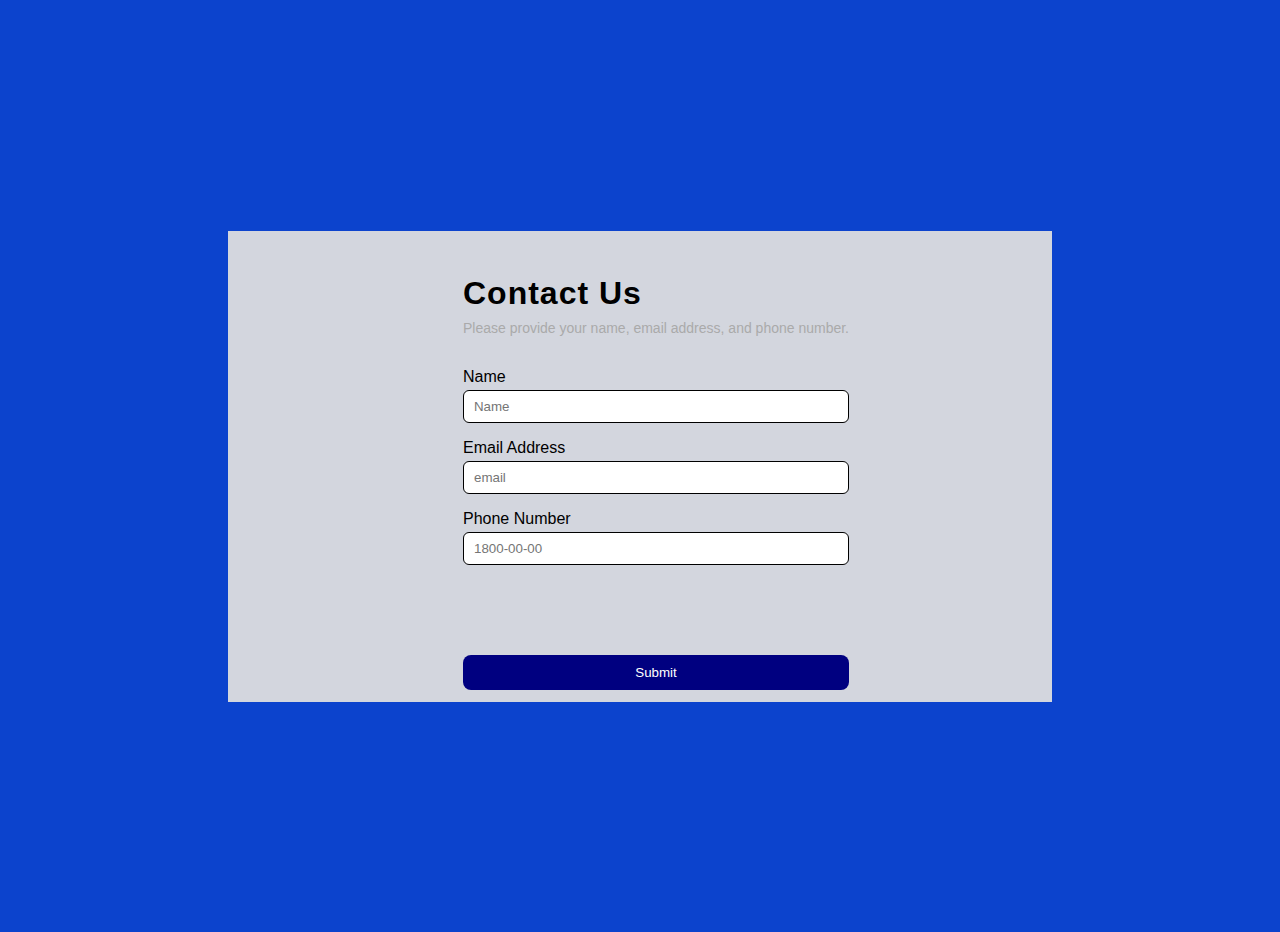
<file: contact-us.html>
<!DOCTYPE html>
<html lang="en">
  <head>
    <meta charset="UTF-8" />
    <meta name="viewport" content="width=device-width, initial-scale=1.0" />
    <title>Contact Us</title>
    <link rel="stylesheet" href="./style-2.css" />
  </head> 

  <body>
  
    <main>
      <aside>
        
            <div>
        
      </aside>
      <section>
        <h1>Contact Us</h1>
        <h2>Please provide your name, email address, and phone number.</h2>
        <form action="">
          <label for="name">Name</label>
          <input type="text" name="name" placeholder="Name" />

          <label for="email">Email Address</label
          ><input type="email" name="email" placeholder="email" />

          <label for="phone">Phone Number</label>
          <input type="tel" name="phone" placeholder="1800-00-00" />

          <button>Submit</button>
        </form>
      </section>
    </main>
  </body>
</html>
</file>
<file: style-2.css>
* {
    margin: 0;
    padding: 0;
    box-sizing: content-box;

  }
  
  html {
    font-family: 'Gill Sans', 'Gill Sans MT', Calibri, 'Trebuchet MS', sans-serif;
  }
  
  body {
    background-color: #0c43cd;
    display: flex;
    justify-content: space-around;
    align-items: center;
    min-height: 100vh; 
    padding: 16px;
  }
  
  main {
    display: flex;
    background-color: #d3d6de;
    max-width: 800px;
    width: 100%;
    margin: 0 auto;
    border-radius: 15;

    padding: 12px;
    gap: 32px;
    justify-content: space-between;
  }
  
  aside {
    background-color: #473fff;
    color: #ffffff;
    border-radius: 8px;
    overflow-y: clip;
  }
  
  ol {
    --spacing: 64px;
    list-style-type: none;
    padding: calc(var(--spacing) / 2) var(--spacing) 0 var(--spacing);
    margin: 0 auto;
    max-width: 200px;
  }
  
  li {
    position: relative;
    counter-increment: li;
  }
  
  li::before {
    content: counter(li);
    text-align: center;
    width: 24px;
    aspect-ratio: 1 / 1;
    border-radius: 50%;
    border: 1px solid #0a20af;
    position: absolute;
    left: -40px;
    top: 50%;
    transform: translateY(-50%);
    line-height: 1.4;
  }
  
  li:first-of-type::before {
 
    color: black;
    background-color: rgb(169, 169, 252);
    border-color: rgb(169, 169, 252);
  }
  
  li:not(:last-of-type) {
    margin-bottom: 16px;
  }
  
  li p {
    text-transform: uppercase;
    font-size: 12px;
    min-width: max-content;
    font-weight: 600;
    margin-bottom: 2px;
  }
  
  li p:not([class]) {
    letter-spacing: 1px;
  }
  
  .text-light {
    font-weight: 350;
    color: #cccccc;
    font-size: 11px;
  }
  
  aside img {
    transform: translateY(4px);
  }
  
  section {
    max-width: 550px;
    padding: 0 24px;
    margin: 0 auto;
  }
  
  h1 {
    padding-top: 32px;
    letter-spacing: 1px;
    margin-bottom: 8px;
  }
  
  h2 {
    font-size: 14px;
    font-weight: 400;
    color: #aaaaaa;
    margin-bottom: 32px;
  }
  
  form {
    display: flex;
    flex-flow: column nowrap;
  }
  
  label {
    font-weight: 500;
    margin-bottom: 4px;
  }
  
  input {
    margin-bottom: 16px;
    padding: 8px 10px;
    border-radius: 6px;
    outline: none;
    border: 1px solid black;
  }
  
  input:last-of-type {
    margin-bottom: 90px;
  }
  
   
   
    button 
    {
        align-self: var(--spacing);
        border: none;
        outline: none;
        background: navy;
        color: white;
        padding: 10px 16px;
        border-radius: 8px;
  }
</file>
